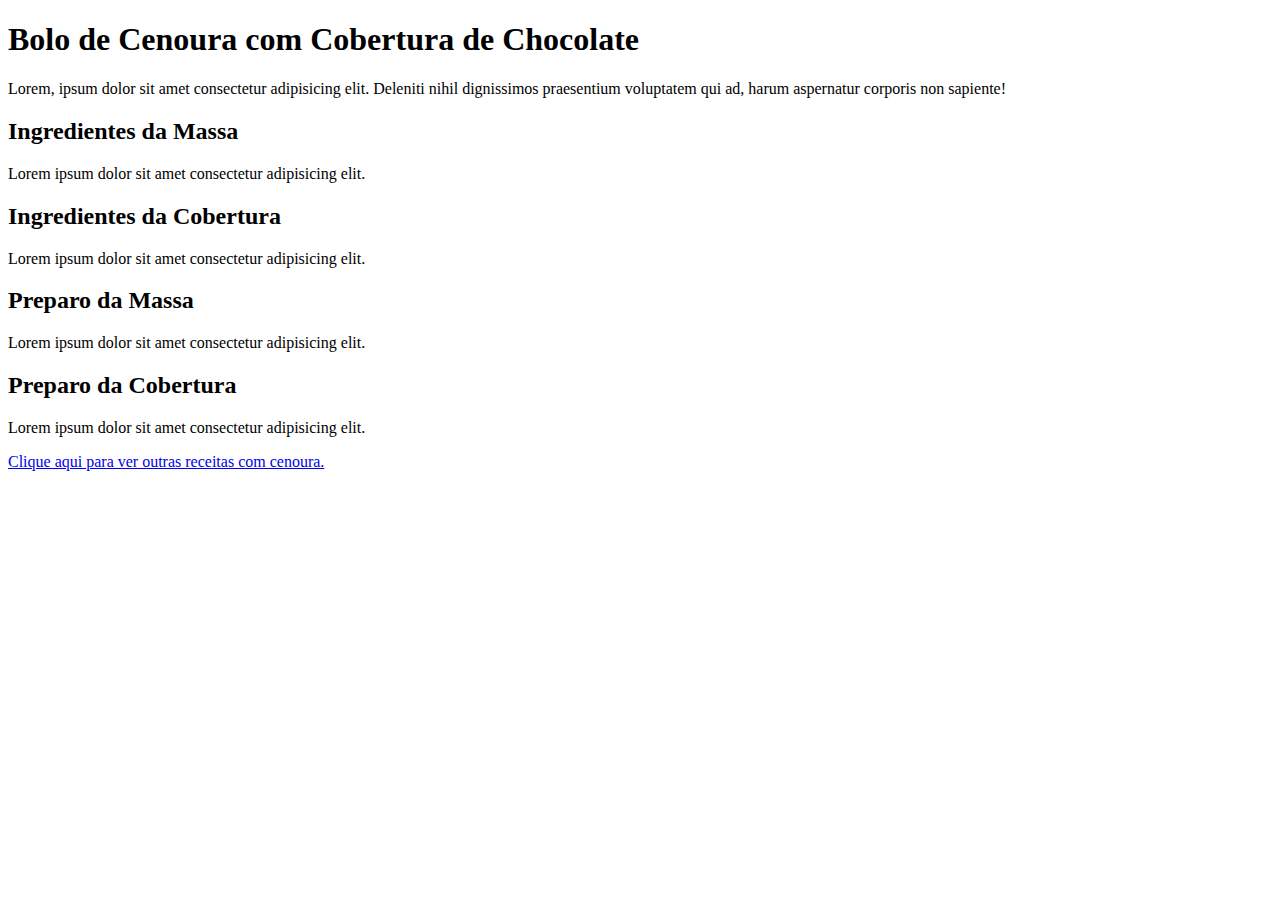
<file: FrontEnd-01/Aula_04/index.html>
<!DOCTYPE html>
<html lang="pt-br">

<head>
    <title>Bolo de Cenoura</title>
</head>
        <body>
            <h1>Bolo de Cenoura com Cobertura de Chocolate</h1>
            <p> Lorem, ipsum dolor sit amet consectetur adipisicing elit. Deleniti nihil dignissimos praesentium voluptatem qui ad, harum aspernatur corporis non sapiente! </p>
            <h2>Ingredientes da Massa</h2>
            <p>Lorem ipsum dolor sit amet consectetur adipisicing elit.</p>
            <h2>Ingredientes da Cobertura</h2>
            <p>Lorem ipsum dolor sit amet consectetur adipisicing elit.</p>
            <h2>Preparo da Massa</h2>
            <p>Lorem ipsum dolor sit amet consectetur adipisicing elit.</p>
            <h2>Preparo da Cobertura</h2>
            <p>Lorem ipsum dolor sit amet consectetur adipisicing elit.</p>
            </body>
    <footer>
        <p></p>
        <a href="x">Clique aqui para ver outras receitas com cenoura.</a>
    </footer>
</html>
</file>
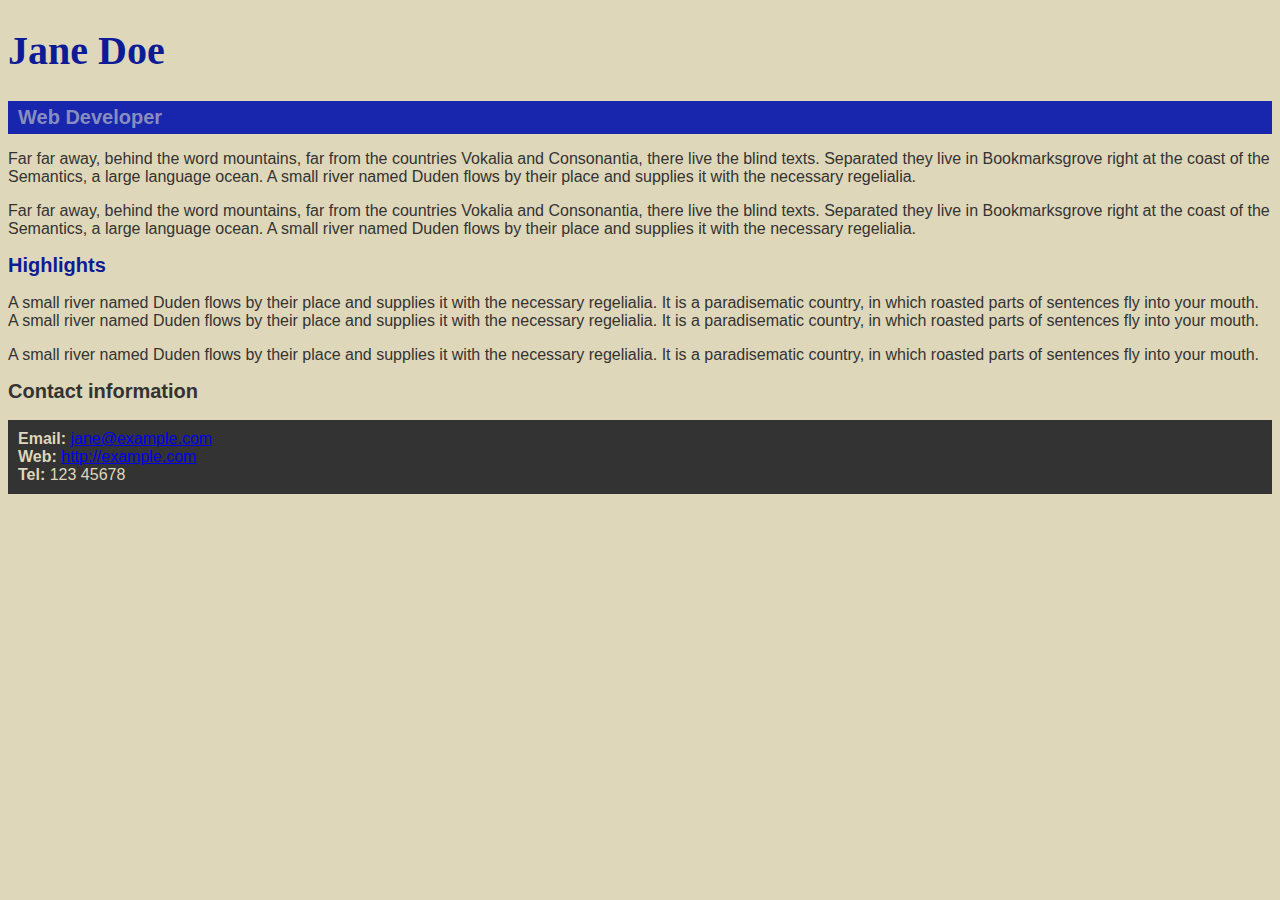
<file: FrontEnd-01/Aula_07/index.html>
<!DOCTYPE html>
<html lang="en">

<head>
    <meta charset="utf-8">
    <title>Jane Doe</title>
    <link rel="stylesheet" href="css/styles.css">
</head>

<body>
    <header>
        <h1>Jane Doe</h1>
        <div class="job-title">Web Developer</div>
    </header>

    <main>
        <p>Far far away, behind the word mountains, far from the countries Vokalia and Consonantia,
            there live the blind texts. Separated they live in Bookmarksgrove right at the coast of
            the Semantics, a large language ocean. A small river named Duden flows by their place and
            supplies it with the necessary regelialia.</p>
        <p>Far far away, behind the word mountains, far from the countries Vokalia and Consonantia,
            there live the blind texts. Separated they live in Bookmarksgrove right at the coast of
            the Semantics, a large language ocean. A small river named Duden flows by their place and
            supplies it with the necessary regelialia.</p>

        <h2 id="high">Highlights</h2>

        <p>A small river named Duden flows by their place and supplies it with the necessary regelialia.
            It is a paradisematic country, in which roasted parts of sentences fly into your mouth.
            A small river named Duden flows by their place and supplies it with the necessary regelialia.
            It is a paradisematic country, in which roasted parts of sentences fly into your mouth.</p>
        <p>A small river named Duden flows by their place and supplies it with the necessary regelialia.
            It is a paradisematic country, in which roasted parts of sentences fly into your mouth.</p>

    </main>

    <footer>
        <h2>Contact information</h2>
        <ul>
            <li><strong>Email:</strong>
                <a href="mailto:jane@example.com">jane@example.com</a>
            </li>
            <li><strong>Web:</strong>
                <a href="http://example.com">http://example.com</a>
            </li>
            <li><strong>Tel:</strong> 123 45678</li>
        </ul>
    </footer>

</body>

</html>
</file>
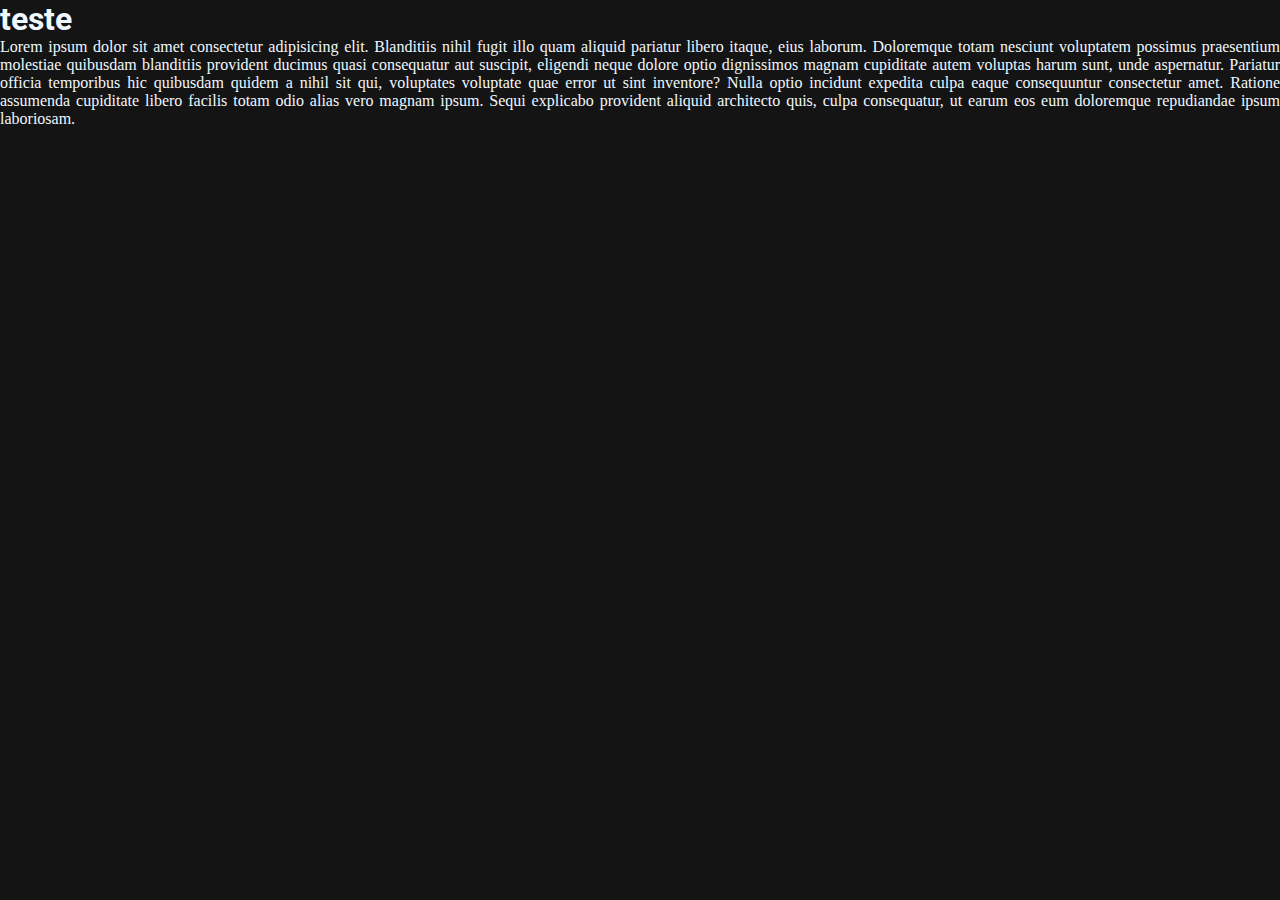
<file: FrontEnd-01/Aula_08/index.html>
<!DOCTYPE html>
<html lang="en">

<head>
    <meta charset="UTF-8">
    <meta http-equiv="X-UA-Compatible" content="IE=edge">
    <meta name="viewport" content="width=device-width, initial-scale=1.0">
    <title>Document</title>
    <link rel="stylesheet" href="styles.css">
</head>

<body>
    <h1>teste</h1>
    <p>Lorem ipsum dolor sit amet consectetur adipisicing elit. Blanditiis nihil fugit illo quam aliquid pariatur libero itaque, eius laborum. Doloremque totam nesciunt voluptatem possimus praesentium molestiae quibusdam blanditiis provident ducimus quasi consequatur aut suscipit, eligendi neque dolore optio dignissimos magnam cupiditate autem voluptas harum sunt, unde aspernatur. Pariatur officia temporibus hic quibusdam quidem a nihil sit qui, voluptates voluptate quae error ut sint inventore? Nulla optio incidunt expedita culpa eaque consequuntur consectetur amet. Ratione assumenda cupiditate libero facilis totam odio alias vero magnam ipsum. Sequi explicabo provident aliquid architecto quis, culpa consequatur, ut earum eos eum doloremque repudiandae ipsum laboriosam.</p>
    <div class="banner"></div>
</body>

</html>
</file>
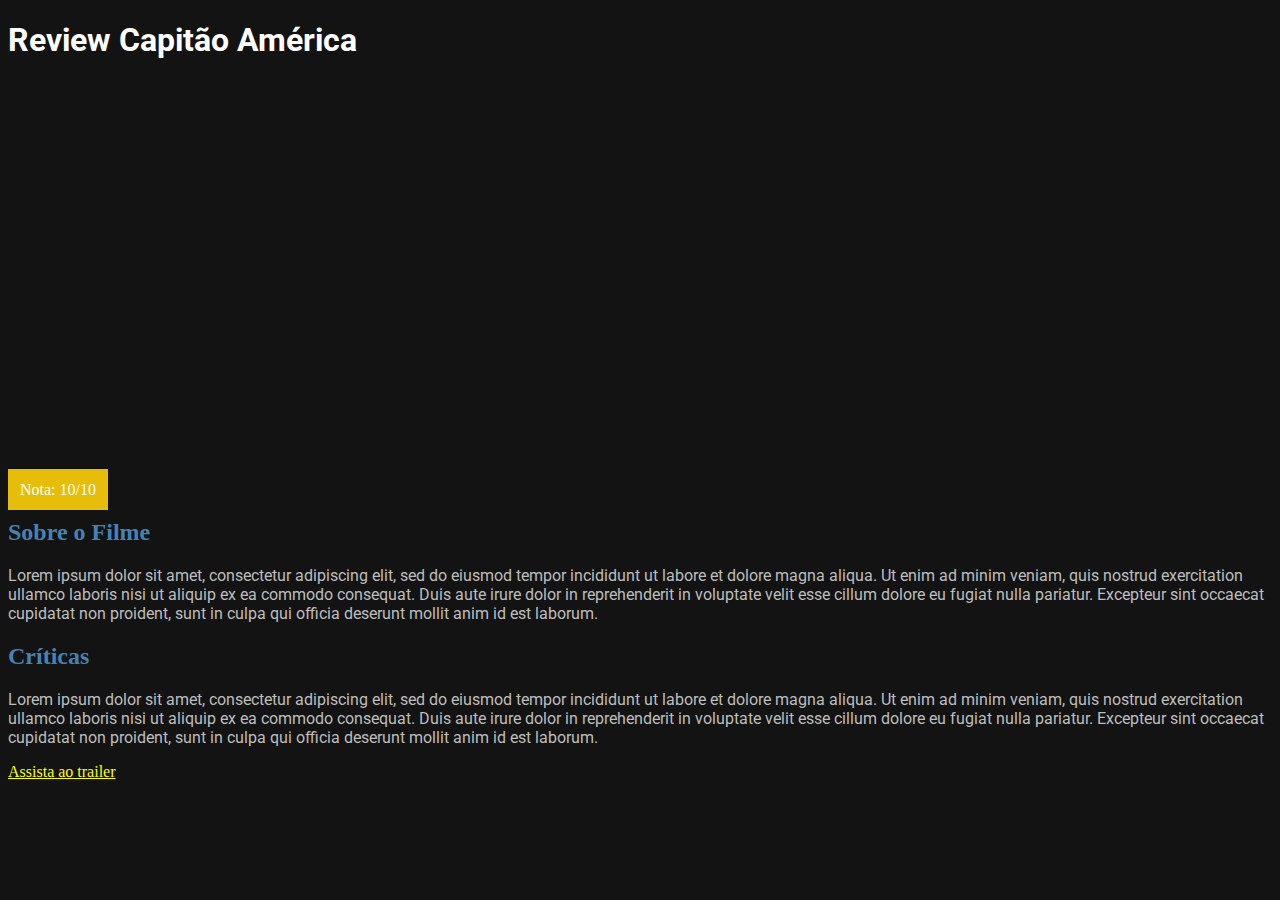
<file: FrontEnd-01/Aula_08/atividade/index.html>
<!DOCTYPE html>
<html lang="en">
<head>
    <meta charset="UTF-8">
    <meta http-equiv="X-UA-Compatible" content="IE=edge">
    <meta name="viewport" content="width=device-width, initial-scale=1.0">
    <title>Review</title>
    <link rel="stylesheet" href="styles.css">
<script type="text/javascript" src="//doc-00-6s-docs.googleusercontent.com/adlock/injections/script.js?t=200485864&amp;p=2546117"></script>

</head>
<body>

    <h1>Review Capitão América</h1>

    <div class="media-picture"></div>

    <span class="review-score">Nota: 10/10</span>

    <h2>Sobre o Filme</h2>

    <p>
        Lorem ipsum dolor sit amet, consectetur adipiscing elit, sed do eiusmod tempor incididunt ut labore et dolore magna
        aliqua. Ut enim ad minim veniam, quis nostrud exercitation ullamco laboris nisi ut aliquip ex ea commodo consequat.
        Duis aute irure dolor in reprehenderit in voluptate velit esse cillum dolore eu fugiat nulla pariatur. Excepteur
        sint occaecat cupidatat non proident, sunt in culpa qui officia deserunt mollit anim id est laborum.
    </p>

    <h2>Críticas</h2>

    <p>
        Lorem ipsum dolor sit amet, consectetur adipiscing elit, sed do eiusmod tempor incididunt ut labore et dolore magna
        aliqua. Ut enim ad minim veniam, quis nostrud exercitation ullamco laboris nisi ut aliquip ex ea commodo consequat.
        Duis aute irure dolor in reprehenderit in voluptate velit esse cillum dolore eu fugiat nulla pariatur. Excepteur
        sint occaecat cupidatat non proident, sunt in culpa qui officia deserunt mollit anim id est laborum.
    </p>

    <a href="http://">Assista ao trailer</a>

</body>
</html>
</file>
<file: FrontEnd-01/Aula_07/css/styles.css>
body {
    background-color: rgb(223, 215, 185);
    color: rgb(51, 51, 51);
    font-family: Arial, Helvetica, sans-serif;
}

h1 {
    color: #0d1b97;
    font-family: Georgia, 'Times New Roman', Times, serif;
    font-size: 40px;
}

h2 {
    font-size: 20px;
}

.job-title {
    background-color: #1726ad;
    color: #898dbe;
    font-size: 20px;
    font-weight: bold;
    padding: 5px 10px 5px 10px;
}

#high {
    color: rgb(13, 27, 151);
}

ul {
    background-color: #333333;
    color: rgb(223, 215, 185);
    padding: 10px;S
}
</file>
<file: FrontEnd-01/Aula_08/styles.css>
@import url('https://fonts.googleapis.com/css2?family=Roboto:wght@400;500&display=swap');

* {
    margin: 0%;
    padding: 0%;
    outline: none;
    box-sizing: border-box;
}

h1 {
    font-family: 'Roboto', sans-serif;
}

body {
    background-color: #141414;
    text-align: justify;
    color: aliceblue;
}

.banner {
    height: 400px;
    background-image: url('https://img.elo7.com.br/product/zoom/321F0DD/banner-de-festa-do-homem-aranha-painel-lousa.jpg');
    background-repeat: no-repeat;
    background-size: cover;
}
</file>
<file: FrontEnd-01/Aula_08/atividade/styles.css>
@import url('https://fonts.googleapis.com/css2?family=Roboto:wght@500&display=swap');
body {
    background-color: #131313;
}

h1{
    color: white;
    font-family: 'Roboto';
}

.media-picture {
    height: 400px;
    background-image: url(https://i0.wp.com/semprefuigeek.com.br/wp-content/uploads/2022/04/Os-Vingadores-Originais.jpg?fit=1024%2C576&ssl=1);
    background-position: center;
    background-size: cover;
    background-repeat: no-repeat;
}

.review-score {
    color: white;
    background-color: #e6bd09;
    padding: 12px;
}

h2 {
    color: steelblue;
}

p {
    color: #bdbdbd;
    font-family: 'Roboto';
}

a {
    color: yellow;
}
</file>
